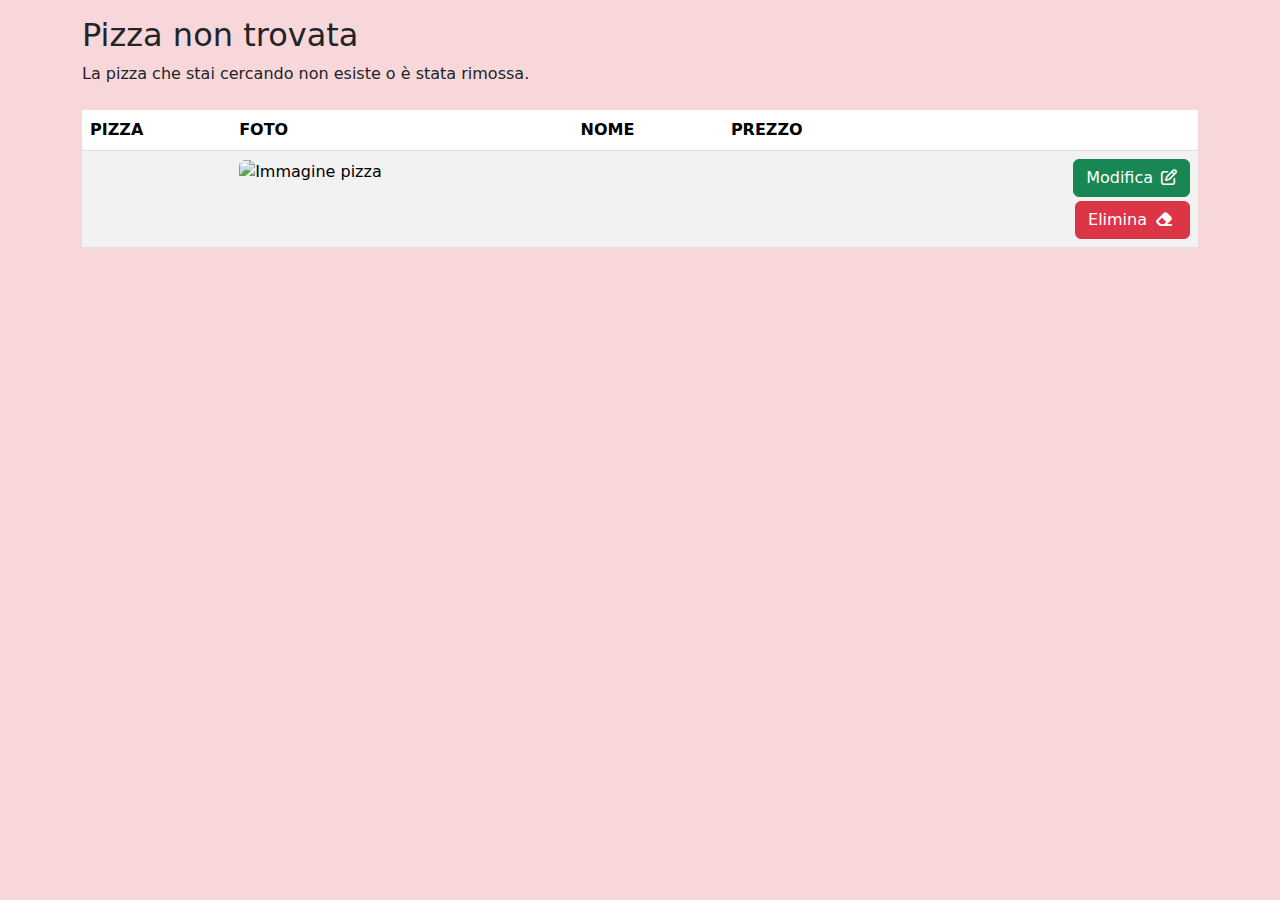
<file: src/main/resources/templates/pizze/index.html>
<!DOCTYPE HTML>
<html xmlns:th="http://www.thymeleaf.org">
<head>
    <link rel="stylesheet" href="https://cdnjs.cloudflare.com/ajax/libs/font-awesome/6.5.1/css/all.min.css">
    <link rel="preconnect" href="https://fonts.googleapis.com">
    <link rel="preconnect" href="https://fonts.gstatic.com" crossorigin>
    <link href="https://fonts.googleapis.com/css2?family=Concert+One&family=Great+Vibes&family=Orbitron:wght@400..900&family=Roboto:ital,wght@0,100;0,300;0,400;0,500;0,700;0,900;1,100;1,300;1,400;1,500;1,700;1,900&family=Satisfy&display=swap" rel="stylesheet">
    <link href="https://cdn.jsdelivr.net/npm/bootstrap@5.3.0-alpha1/dist/css/bootstrap.min.css" rel="stylesheet">
    <link rel="stylesheet" th:href="@{/styles.css}">
    <title>Pizze</title>
</head>
<body class="bg-danger-subtle">
    
    <div th:replace="fragments/header :: headerSito"></div>

    <div class="container mt-3" th:if="${lista.isEmpty()}">
        <h2>Pizza non trovata</h2>
        <p>La pizza che stai cercando non esiste o è stata rimossa.</p>
    </div>

    <div class="container">
        <div th:unless="${lista.isEmpty()}" class="mt-4">
            <table class="table table-striped">
                <thead>
                    <tr>
                        <th>PIZZA</th>
                        <th>FOTO</th>
                        <th>NOME</th>
                        <th>PREZZO</th>
                        <th></th>
                    </tr>
                </thead>
                <tbody>
                    <tr th:each="pizza : ${lista}">
                        <td th:text="${pizza.id}"></td>
                        <td>
                            <div class="d-flex">
                                <a th:href="@{/pizze/show/{id}(id=${pizza.id})}"><img th:src="${pizza.foto}" alt="Immagine pizza" class="rounded" style="width: 100px; height: 100px; object-fit: cover;"></a>
                            </div>
                        </td>
                        <td th:text="${pizza.nome}"></td>
                        <td th:text="${pizza.prezzo} + ' €'"></td>
                        <td class="text-end">
                            <div class="mb-1">
                                <a th:href="@{/pizze/edit/{id}(id=${pizza.id})}"><button type="button" class="btn btn-success">Modifica<i class="fa-regular fa-pen-to-square fa-beat-fade ps-2"></i></button></a>
                            </div>
                            <div>
                                <form action="#" th:action="@{'/pizze/delete/{id}'(id=${pizza.id})}" method="post">
                                    <button class="btn btn-danger" type="submit" id="submitButton" onclick="return confirm('E se poi te ne penti?')">Elimina<i class="fa-solid fa-eraser fa-beat-fade ps-2 pe-1"></i></button>
                                </form>
                            </div>
                        </td>    
                    </tr>
                </tbody>
            </table>
        </div>
    </div>    

    <script src="https://cdn.jsdelivr.net/npm/bootstrap@5.3.0-alpha1/dist/js/bootstrap.bundle.min.js"></script>
</body>
</html>
</file>
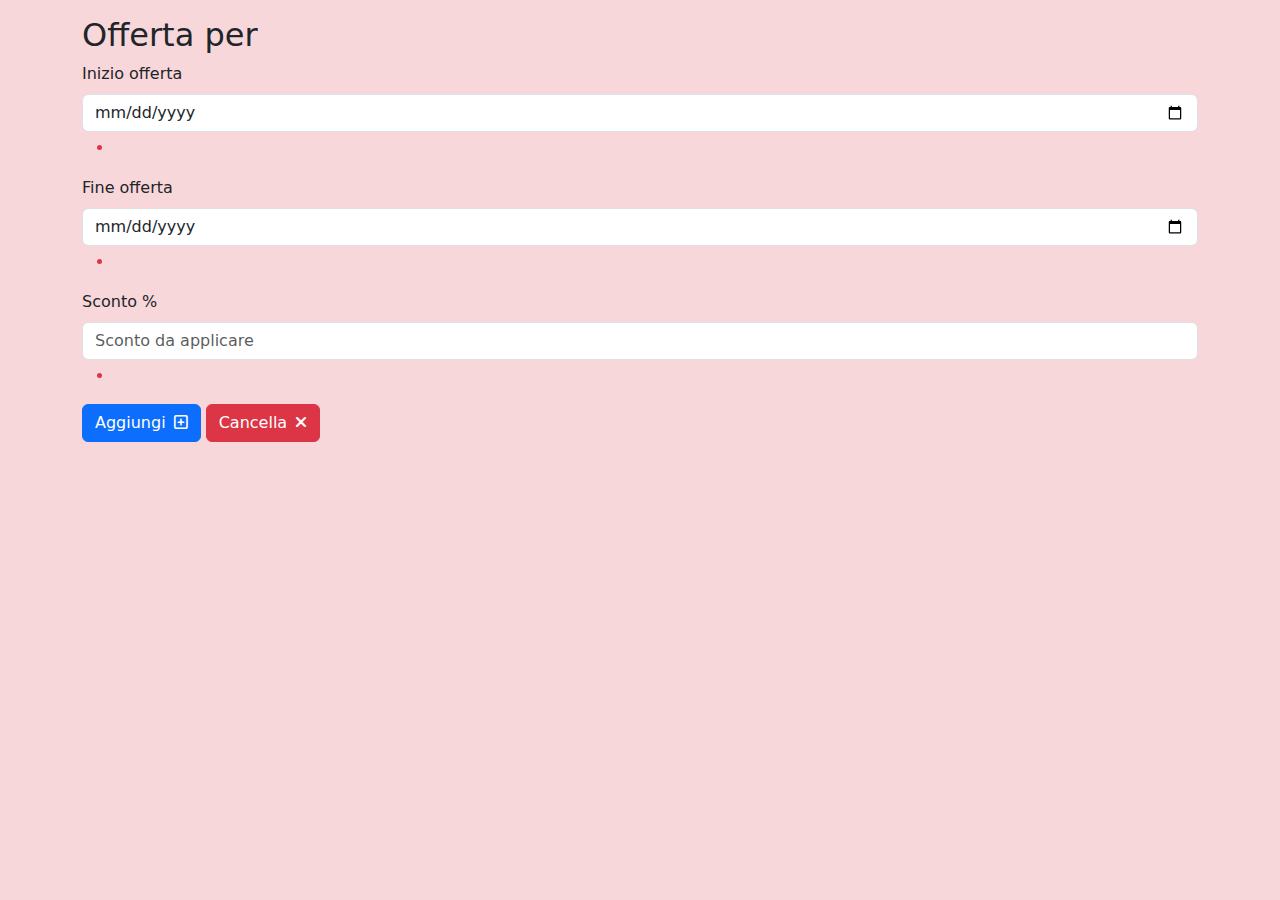
<file: src/main/resources/templates/offerte/create.html>
<!DOCTYPE HTML>
<html xmlns:th="http://www.thymeleaf.org">
<head>
    <link rel="stylesheet" href="https://cdnjs.cloudflare.com/ajax/libs/font-awesome/6.5.1/css/all.min.css">
    <link rel="preconnect" href="https://fonts.googleapis.com">
    <link rel="preconnect" href="https://fonts.gstatic.com" crossorigin>
    <link href="https://fonts.googleapis.com/css2?family=Concert+One&family=Great+Vibes&family=Orbitron:wght@400..900&family=Roboto:ital,wght@0,100;0,300;0,400;0,500;0,700;0,900;1,100;1,300;1,400;1,500;1,700;1,900&family=Satisfy&display=swap" rel="stylesheet">
    <link href="https://cdn.jsdelivr.net/npm/bootstrap@5.3.0-alpha1/dist/css/bootstrap.min.css" rel="stylesheet">
    <link rel="stylesheet" th:href="@{/styles.css}">
    <title>Crea offerta</title>
</head>
<body class="bg-danger-subtle">
    
    <div th:replace="fragments/header :: headerSito"></div>

    <div class="container">
        <h2 class="mt-3">Offerta per</h2>
        <h3 th:text="${promo.pizza.nome}"></h3>

        <form id="promo-form" th:object="${promo}" th:action="@{/offerte/create}" method="post">
            <input type="hidden" th:field="*{pizza}" id="pizza"> <!--serve per portarsi dietro l'oggetto per far funzionare la pagina-->
                
            <div class="mb-3">
                <label class="form-label">Inizio offerta</label>
                <input type="date" class="form-control" id="inizioOfferta" th:field="*{inizioOfferta}" th:errorClass="is-invalid" placeholder="Quando inzia l'offerta?">
                <ul class="mt-1" th:if="${#fields.hasErrors('inizioOfferta')}">
                    <li th:each="err: ${#fields.errors('inizioOfferta')}" class="text-danger" th:text="${err}"></li>
                </ul>
            </div>

            <div class="mb-3">
                <label class="form-label">Fine offerta</label>
                <input type="date" class="form-control" id="fineOfferta" th:field="*{fineOfferta}" th:errorClass="is-invalid" placeholder="Quando inzia l'offerta?">
                <ul class="mt-1" th:if="${#fields.hasErrors('fineOfferta')}">
                    <li th:each="err: ${#fields.errors('fineOfferta')}" class="text-danger" th:text="${err}"></li>
                </ul>
            </div>

            <div class="mb-3">
                <label class="form-label">Sconto %</label>
                <input type="number" min="1" max="100" class="form-control" id="percentualeSconto" th:field="*{percentualeSconto}" th:errorClass="is-invalid" placeholder="Sconto da applicare">
                <ul class="mt-1" th:if="${#fields.hasErrors('percentualeSconto')}">
                    <li th:each="err: ${#fields.errors('percentualeSconto')}" class="text-danger" th:text="${err}"></li>
                </ul>
            </div>

                <button type="submit" class="btn btn-primary">Aggiungi<i class="fa-regular fa-square-plus fa-beat-fade ps-2"></i></button>
                <a class="btn btn-danger" th:href="@{/pizze/{id}/create(id=${promo.pizza.id})}">Cancella<i class="fa-solid fa-xmark fa-beat-fade ps-2"></i></a>
        </form>

    </div>

    <script src="https://cdn.jsdelivr.net/npm/bootstrap@5.3.0-alpha1/dist/js/bootstrap.bundle.min.js"></script>
</body>
</html>
</file>
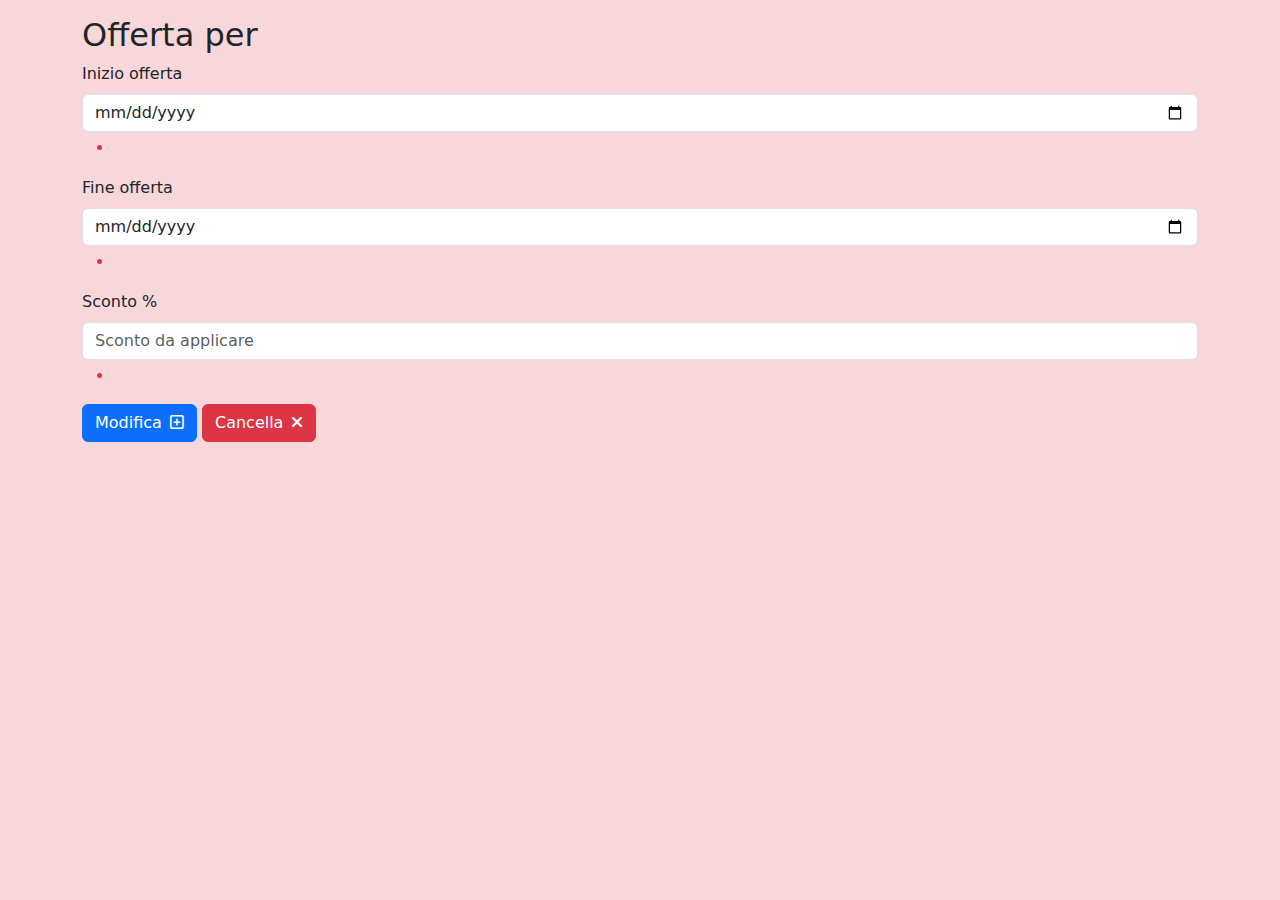
<file: src/main/resources/templates/offerte/edit.html>
<!DOCTYPE HTML>
<html xmlns:th="http://www.thymeleaf.org">
<head>
    <link rel="stylesheet" href="https://cdnjs.cloudflare.com/ajax/libs/font-awesome/6.5.1/css/all.min.css">
    <link rel="preconnect" href="https://fonts.googleapis.com">
    <link rel="preconnect" href="https://fonts.gstatic.com" crossorigin>
    <link href="https://fonts.googleapis.com/css2?family=Concert+One&family=Great+Vibes&family=Orbitron:wght@400..900&family=Roboto:ital,wght@0,100;0,300;0,400;0,500;0,700;0,900;1,100;1,300;1,400;1,500;1,700;1,900&family=Satisfy&display=swap" rel="stylesheet">
    <link href="https://cdn.jsdelivr.net/npm/bootstrap@5.3.0-alpha1/dist/css/bootstrap.min.css" rel="stylesheet">
    <link rel="stylesheet" th:href="@{/styles.css}">
    <link rel="icon" href="/img/pizzaIcon.png" type="image/png">
    <title>Modifica offerta</title>
</head>
<body class="bg-danger-subtle">
    
    <div th:replace="fragments/header :: headerSito"></div>

    <div class="container">
        <h2 class="mt-3">Offerta per</h2>
        <h3 th:text="${promo.pizza.nome}"></h3>

        <form id="promo-form" th:object="${promo}" th:action="@{/offerte/edit/{id}(id=${promo.id})}" method="post">
            <input type="hidden" th:field="*{pizza}" id="pizza"> <!--serve per portarsi dietro l'oggetto per far funzionare la pagina-->
                
            <div class="mb-3">
                <label class="form-label">Inizio offerta</label>
                <input type="date" class="form-control" id="inizioOfferta" th:field="*{inizioOfferta}" th:errorClass="is-invalid" placeholder="Quando inzia l'offerta?">
                <ul class="mt-1" th:if="${#fields.hasErrors('inizioOfferta')}">
                    <li th:each="err: ${#fields.errors('inizioOfferta')}" class="text-danger" th:text="${err}"></li>
                </ul>
            </div>

            <div class="mb-3">
                <label class="form-label">Fine offerta</label>
                <input type="date" class="form-control" id="fineOfferta" th:field="*{fineOfferta}" th:errorClass="is-invalid" placeholder="Quando inzia l'offerta?">
                <ul class="mt-1" th:if="${#fields.hasErrors('fineOfferta')}">
                    <li th:each="err: ${#fields.errors('fineOfferta')}" class="text-danger" th:text="${err}"></li>
                </ul>
            </div>

            <div class="mb-3">
                <label class="form-label">Sconto %</label>
                <input type="number" min="1" max="90" class="form-control" id="percentualeSconto" th:field="*{percentualeSconto}" th:errorClass="is-invalid" placeholder="Sconto da applicare">
                <ul class="mt-1" th:if="${#fields.hasErrors('percentualeSconto')}">
                    <li th:each="err: ${#fields.errors('percentualeSconto')}" class="text-danger" th:text="${err}"></li>
                </ul>
            </div>

                <button type="submit" class="btn btn-primary">Modifica<i class="fa-regular fa-square-plus fa-beat-fade ps-2"></i></button>
                <button type="reset" class="btn btn-danger" onclick="return confirm('Vuoi cancellare tutti i campi?')">Cancella<i class="fa-solid fa-xmark fa-beat-fade ps-2"></i></button>
        </form>

    </div>

    <script src="https://cdn.jsdelivr.net/npm/bootstrap@5.3.0-alpha1/dist/js/bootstrap.bundle.min.js"></script>
</body>
</html>
</file>
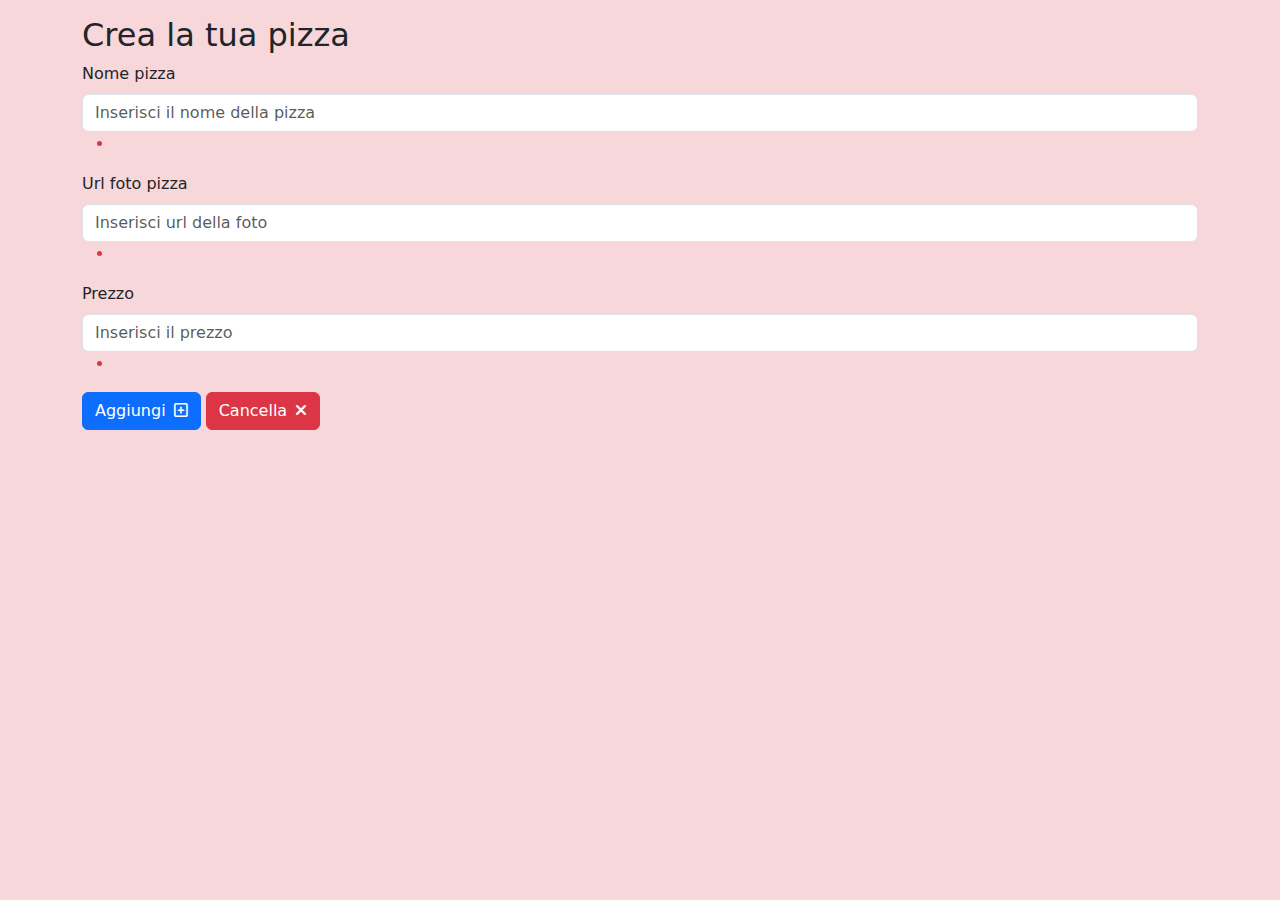
<file: src/main/resources/templates/pizze/create.html>
<!DOCTYPE HTML>
<html xmlns:th="http://www.thymeleaf.org">
<head>
    <link rel="stylesheet" href="https://cdnjs.cloudflare.com/ajax/libs/font-awesome/6.5.1/css/all.min.css">
    <link rel="preconnect" href="https://fonts.googleapis.com">
    <link rel="preconnect" href="https://fonts.gstatic.com" crossorigin>
    <link href="https://fonts.googleapis.com/css2?family=Concert+One&family=Great+Vibes&family=Orbitron:wght@400..900&family=Roboto:ital,wght@0,100;0,300;0,400;0,500;0,700;0,900;1,100;1,300;1,400;1,500;1,700;1,900&family=Satisfy&display=swap" rel="stylesheet">
    <link href="https://cdn.jsdelivr.net/npm/bootstrap@5.3.0-alpha1/dist/css/bootstrap.min.css" rel="stylesheet">
    <link rel="stylesheet" th:href="@{/styles.css}">
    <title>Crea la tua Pizza</title>
</head>
<body class="bg-danger-subtle">
    
    <div th:replace="fragments/header :: headerSito"></div>

    <div class="container">
        <h2 class="mt-3">Crea la tua pizza</h2>

        <form id="pizza-form" th:object="${pizza}" th:action="@{/pizze/create}" method="post">

            <div class="mb-3">
                <label class="form-label">Nome pizza</label>
                <input type="text" class="form-control" id="nome" th:field="*{nome}" th:errorClass="is-invalid" placeholder="Inserisci il nome della pizza">
                <ul th:if="${#fields.hasErrors('nome')}">
                    <li th:each="err: ${#fields.errors('nome')}" class="text-danger" th:text="${err}"></li>
                </ul>
            </div>

            <div class="mb-3">
                <label class="form-label">Url foto pizza</label>
                <input type="text" class="form-control" id="foto" th:field="*{foto}" th:errorClass="is-invalid" placeholder="Inserisci url della foto">
                <ul th:if="${#fields.hasErrors('foto')}">
                    <li th:each="err: ${#fields.errors('foto')}" class="text-danger" th:text="${err}"></li>
                </ul>    
            </div>

            <div class="mb-3">
                <label class="form-label">Prezzo</label>
                <input type="number" class="form-control" id="prezzo" th:field="*{prezzo}" th:errorClass="is-invalid" placeholder="Inserisci il prezzo">
                <ul th:if="${#fields.hasErrors('prezzo')}">
                    <li th:each="err: ${#fields.errors('prezzo')}" class="text-danger" th:text="${err}"></li>
                </ul>
            </div>
              <button type="submit" class="btn btn-primary">Aggiungi<i class="fa-regular fa-square-plus fa-beat-fade ps-2"></i></button>
              <a class="btn btn-danger" th:href="@{/pizze/create}">Cancella<i class="fa-solid fa-xmark fa-beat-fade ps-2"></i></a>
        </form>





    </div>

    <script src="https://cdn.jsdelivr.net/npm/bootstrap@5.3.0-alpha1/dist/js/bootstrap.bundle.min.js"></script>
</body>
</html>
</file>
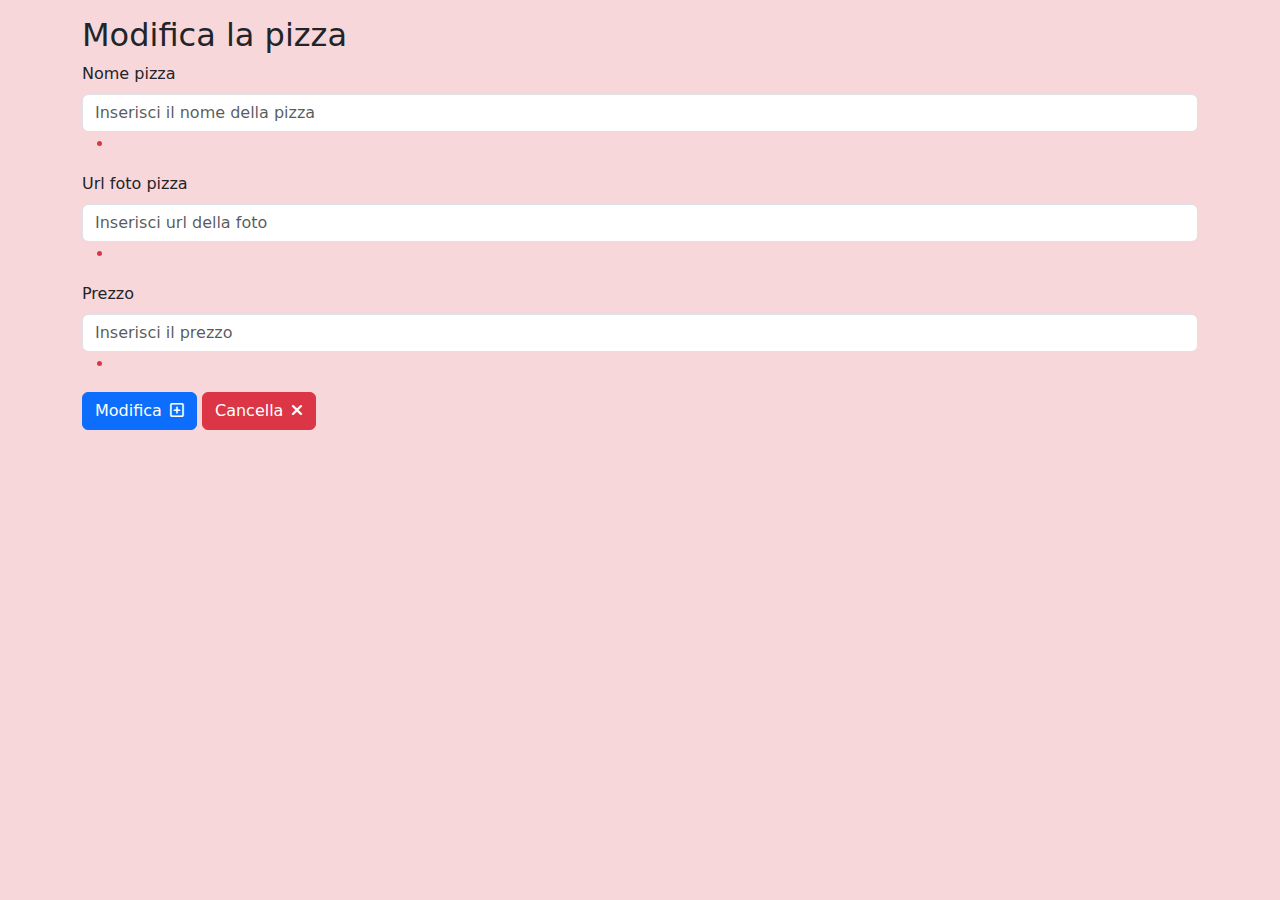
<file: src/main/resources/templates/pizze/edit.html>
<!DOCTYPE HTML>
<html xmlns:th="http://www.thymeleaf.org">
<head>
    <link rel="stylesheet" href="https://cdnjs.cloudflare.com/ajax/libs/font-awesome/6.5.1/css/all.min.css">
    <link rel="preconnect" href="https://fonts.googleapis.com">
    <link rel="preconnect" href="https://fonts.gstatic.com" crossorigin>
    <link href="https://fonts.googleapis.com/css2?family=Concert+One&family=Great+Vibes&family=Orbitron:wght@400..900&family=Roboto:ital,wght@0,100;0,300;0,400;0,500;0,700;0,900;1,100;1,300;1,400;1,500;1,700;1,900&family=Satisfy&display=swap" rel="stylesheet">
    <link href="https://cdn.jsdelivr.net/npm/bootstrap@5.3.0-alpha1/dist/css/bootstrap.min.css" rel="stylesheet">
    <link rel="stylesheet" th:href="@{/styles.css}">
    <title>Crea la tua Pizza</title>
</head>
<body class="bg-danger-subtle">
    
    <div th:replace="fragments/header :: headerSito"></div>

    <div class="container">
        <h2 class="mt-3">Modifica la pizza</h2>

        <form th:action="@{'/pizze/edit/' + ${pizza.id}}" th:object="${pizza}" method="post">

            <div class="mb-3">
                <label class="form-label">Nome pizza</label>
                <input type="text" class="form-control" id="nome" th:field="*{nome}" th:errorClass="is-invalid" placeholder="Inserisci il nome della pizza">
                <ul th:if="${#fields.hasErrors('nome')}">
                    <li th:each="err: ${#fields.errors('nome')}" class="text-danger" th:text="${err}"></li>
                </ul>
            </div>

            <div class="mb-3">
                <label class="form-label">Url foto pizza</label>
                <input type="text" class="form-control" id="foto" th:field="*{foto}" th:errorClass="is-invalid" placeholder="Inserisci url della foto">
                <ul th:if="${#fields.hasErrors('foto')}">
                    <li th:each="err: ${#fields.errors('foto')}" class="text-danger" th:text="${err}"></li>
                </ul>    
            </div>

            <div class="mb-3">
                <label class="form-label">Prezzo</label>
                <input type="number" class="form-control" id="prezzo" th:field="*{prezzo}" th:errorClass="is-invalid" placeholder="Inserisci il prezzo">
                <ul th:if="${#fields.hasErrors('prezzo')}">
                    <li th:each="err: ${#fields.errors('prezzo')}" class="text-danger" th:text="${err}"></li>
                </ul>
            </div>
              <button type="submit" class="btn btn-primary">Modifica<i class="fa-regular fa-square-plus fa-beat-fade ps-2"></i></button>
              <a class="btn btn-danger" th:href="@{/pizze/edit/{id}(id=${pizza.id})}">Cancella<i class="fa-solid fa-xmark fa-beat-fade ps-2"></i></a>
        </form>

    </div>

    <script src="https://cdn.jsdelivr.net/npm/bootstrap@5.3.0-alpha1/dist/js/bootstrap.bundle.min.js"></script>
</body>
</html>
</file>
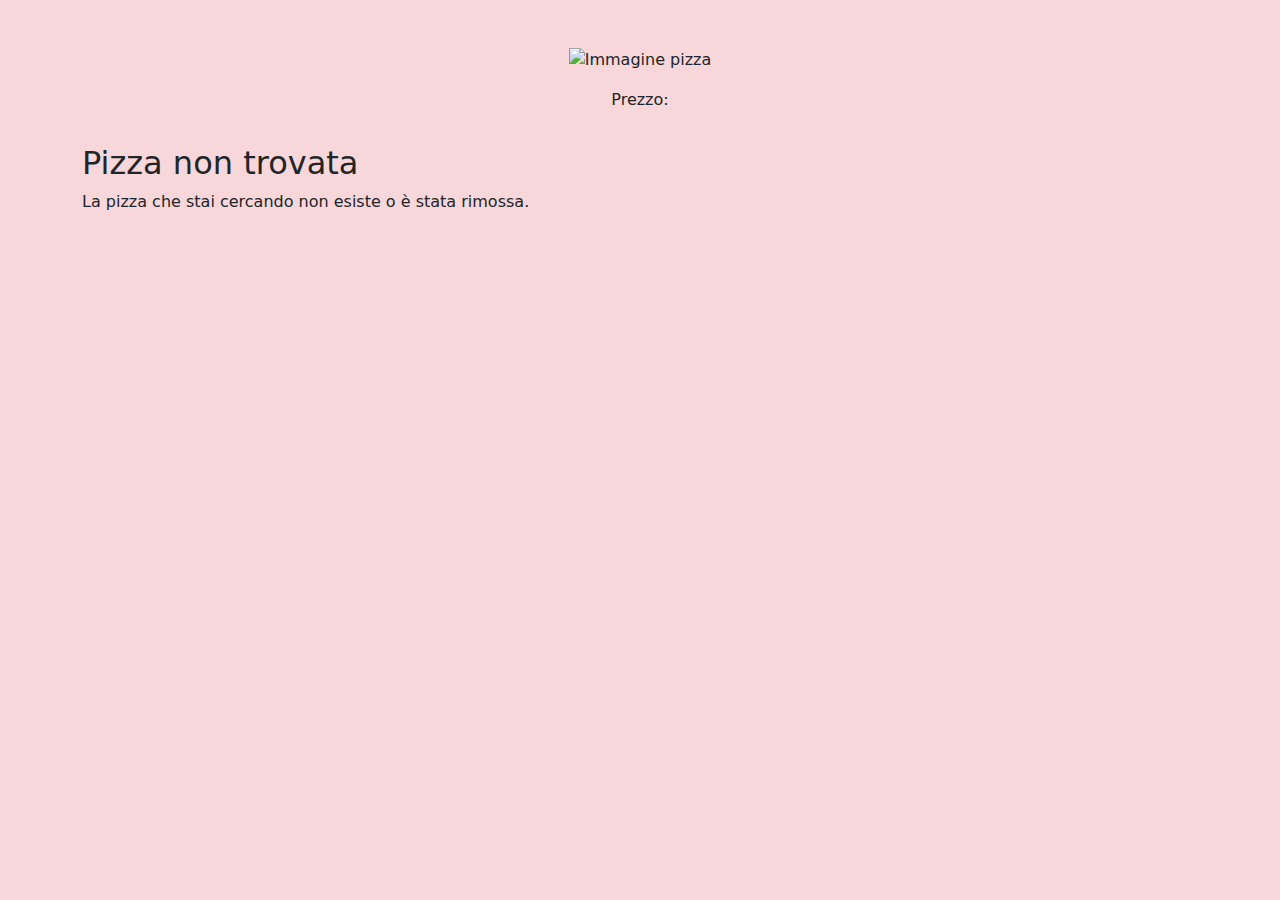
<file: src/main/resources/templates/pizze/show.html>
<!DOCTYPE HTML>
<html xmlns:th="http://www.thymeleaf.org">
<head>
    <link rel="stylesheet" href="https://cdnjs.cloudflare.com/ajax/libs/font-awesome/6.5.1/css/all.min.css">
    <link rel="preconnect" href="https://fonts.googleapis.com">
    <link rel="preconnect" href="https://fonts.gstatic.com" crossorigin>
    <link href="https://fonts.googleapis.com/css2?family=Concert+One&family=Great+Vibes&family=Orbitron:wght@400..900&family=Roboto:ital,wght@0,100;0,300;0,400;0,500;0,700;0,900;1,100;1,300;1,400;1,500;1,700;1,900&family=Satisfy&display=swap" rel="stylesheet">
    <link href="https://cdn.jsdelivr.net/npm/bootstrap@5.3.0-alpha1/dist/css/bootstrap.min.css" rel="stylesheet">
    <link rel="stylesheet" th:href="@{/styles.css}">
    <title>Pizza</title>
</head>
<body class="bg-danger-subtle">

    <div th:replace="fragments/header :: headerSito"></div>
    
    <div th:if="${pizza != null}" class="container mt-4 d-flex justify-content-center align-items-center">
        <div class="text-center">
            <h1 th:text="${pizza.nome}"></h1>
            <img th:src="${pizza.foto}" alt="Immagine pizza" width="400" class="my-3">
            <p>Prezzo: <span th:text="${pizza.prezzo} + ' €'"></span></p>
        </div>
    </div>
    
    <div th:if="${pizza == null}" class="container mt-3">
        <h2>Pizza non trovata</h2>
        <p>La pizza che stai cercando non esiste o è stata rimossa.</p>
    </div>



    <script src="https://cdn.jsdelivr.net/npm/bootstrap@5.3.0-alpha1/dist/js/bootstrap.bundle.min.js"></script>
</body>
</html>
</file>
